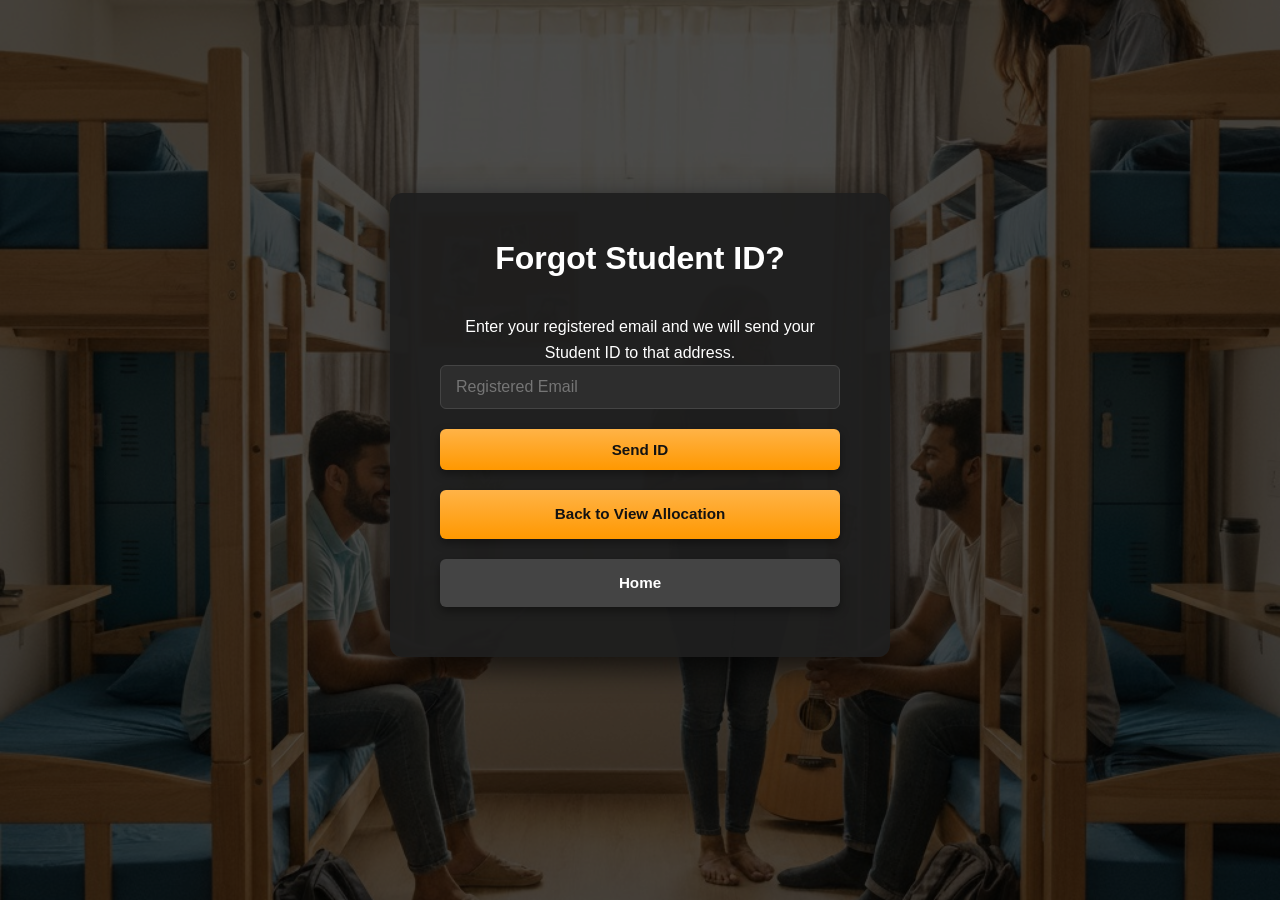
<file: student_forgot_id.html>
<!DOCTYPE html>
<html lang="en">
<head>
    <meta charset="UTF-8">
    <meta name="viewport" content="width=device-width, initial-scale=1.0">
    <title>Forgot Student ID</title>
    <link rel="stylesheet" href="css/stud.css">
</head>
<body class="student-page">
    <div class="main-content-area">
        <div class="container fade-in">
            <h2>Forgot Student ID?</h2>
            <p>Enter your registered email and we will send your Student ID to that address.</p>

            <input type="email" id="forgotEmailInput" placeholder="Registered Email" required>
            <button id="sendIdBtn" class="btn primary-btn">Send ID</button>

            <p id="forgotStatus"></p>

            <div class="admin-links">
                <a href="student_view_allocation.html" class="btn secondary-btn">Back to View Allocation</a>
                <a href="index.html" class="btn back-btn">Home</a>
            </div>
        </div>
    </div>

    <script src="js/forgot_id.js"></script>
</body>
</html>
</file>
<file: css/stud.css>
/* --- Global Theme Variables (Black/White/Orange) --- */
:root {
    --text-light: #ffffff; /* White text */
    --bg-dark: #121212; /* Deep background (Solid Black equivalent) */
    --content-box-bg: rgba(30, 30, 30, 0.95); /* Slightly transparent dark gray box */
    --image-overlay: rgba(0, 0, 0, 0.7); /* Dark overlay for background image */
    --btn-primary: #ff9800; /* Vibrant Orange for primary buttons */
    --btn-secondary: #f07b00; /* Darker orange for secondary buttons */
    --text-dark-btn: #121212; /* Dark text on buttons */
    --input-bg: #2d2d2d; /* Dark input background */
    --input-border: #444444; /* Dark border for inputs */
    --focus-ring: #ffb747; /* Lighter orange for focus state */
}

/* --- Base Body and Layout --- */
* {
    margin: 0;
    padding: 0;
    box-sizing: border-box;
}

html, body {
    margin: 0;
    padding: 0;
    height: 100%;
}

body {
    font-family: 'Inter', sans-serif;
    background-color: transparent;
    color: var(--text-light);
    line-height: 1.6;
    display: block;
    width: 100%;
    overflow-x: hidden;
}

/* --- Background Image & Overlay --- */
.main-content-area {
    background-image: url('../c.jpg'); /* Add your image path */
    background-size: cover;
    background-position: center;
    position: fixed;
    top: 0;
    left: 0;
    width: 100%;
    height: 100%;
    display: flex;
    justify-content: center;
    align-items: center;
}

.main-content-area::before {
    content: '';
    position: fixed;
    top: 0;
    left: 0;
    width: 100%;
    height: 100%;
    background-color: var(--image-overlay);
    z-index: 1;
    pointer-events: none;
}

/* --- Container (Centered Box) --- */
.container {
    background-color: var(--content-box-bg);
    padding: 40px 50px;
    border-radius: 12px;
    box-shadow: 0 10px 30px rgba(0, 0, 0, 0.7);
    max-width: 500px;
    width: 90%;
    margin: 100px auto 150px;
    text-align: center;
    position: relative;
    z-index: 2; /* Above overlay */
    animation: fadeIn 0.8s ease-out;
}

@keyframes fadeIn {
    from { opacity: 0; transform: translateY(20px); }
    to { opacity: 1; transform: translateY(0); }
}

h2 {
    font-size: 2rem;
    font-weight: 900;
    color: var(--text-light);
    margin-bottom: 30px;
    display: flex;
    justify-content: center;
    align-items: center;
    gap: 10px;
}

/* --- Input Styling --- */
input[type="text"], 
input[type="number"],
input[type="email"] {
    width: 100%;
    padding: 12px 15px;
    border: 1px solid var(--input-border);
    border-radius: 6px;
    font-size: 1rem;
    color: var(--text-light);
    background-color: var(--input-bg);
    transition: border-color 0.3s ease, box-shadow 0.3s ease;
    margin-bottom: 20px;
}

input[type="text"]:focus, 
input[type="number"]:focus,
input[type="email"]:focus {
    border-color: var(--btn-primary);
    outline: none;
    box-shadow: 0 0 0 3px rgba(255, 152, 0, 0.3);
}

/* --- Button Styles --- */
.btn {
    display: flex;
    align-items: center;
    justify-content: center;
    gap: 8px;
    padding: 12px 25px;
    font-size: 0.95rem;
    font-weight: 700;
    text-decoration: none;
    border: none;
    border-radius: 6px;
    transition: background-color 0.3s ease, box-shadow 0.3s ease;
    cursor: pointer;
    color: var(--text-dark-btn);
    box-shadow: 0 4px 10px rgba(0, 0, 0, 0.4);
    white-space: nowrap;
    margin-bottom: 10px;
    width: 100%;
}

/* Primary Button */
.primary-btn,
.secondary-btn {
    background: linear-gradient(180deg, #ffb347 0%, var(--btn-primary) 100%);
}

.primary-btn:hover,
.secondary-btn:hover {
    background: linear-gradient(180deg, #ffc77f 0%, #ff9800 100%);
    box-shadow: 0 6px 15px rgba(255, 152, 0, 0.4);
}

/* Back Button */
.back-btn {
    background: #444444;
    color: var(--text-light);
}

.back-btn:hover {
    background-color: #555555;
}

/* Navigation Links Layout */
.admin-links {
    display: flex;
    flex-direction: column;
    gap: 10px;
    margin-top: 20px;
}

/* Mobile Responsiveness */
@media (max-width: 600px) {
    .container {
        padding: 30px 20px;
    }

    h2 {
        font-size: 1.5rem;
    }

    .btn {
        width: 100%;
        padding: 10px 20px;
        font-size: 0.9rem;
    }
}
</file>
